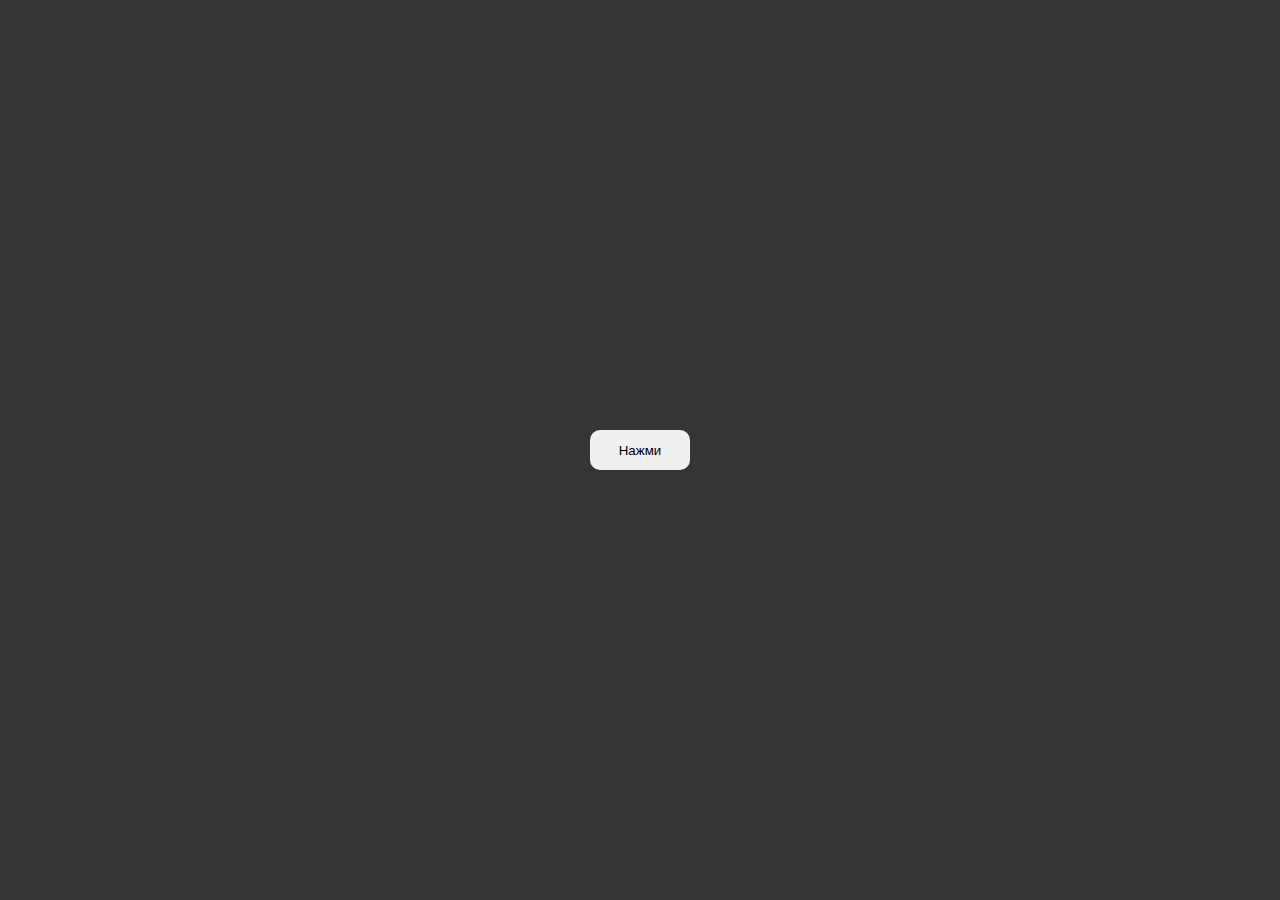
<file: exercise2/index.html>
<!DOCTYPE html>
<html lang="en">
<head>
  <meta charset="UTF-8">
  <meta name="viewport" content="width=device-width, initial-scale=1.0">
  <link rel="stylesheet" href="style.css">
  <title>Exercise 2</title>
</head>
<body>
  <button class="button">Нажми</button>

  <script src="script.js"></script>
</body>
</html>
</file>
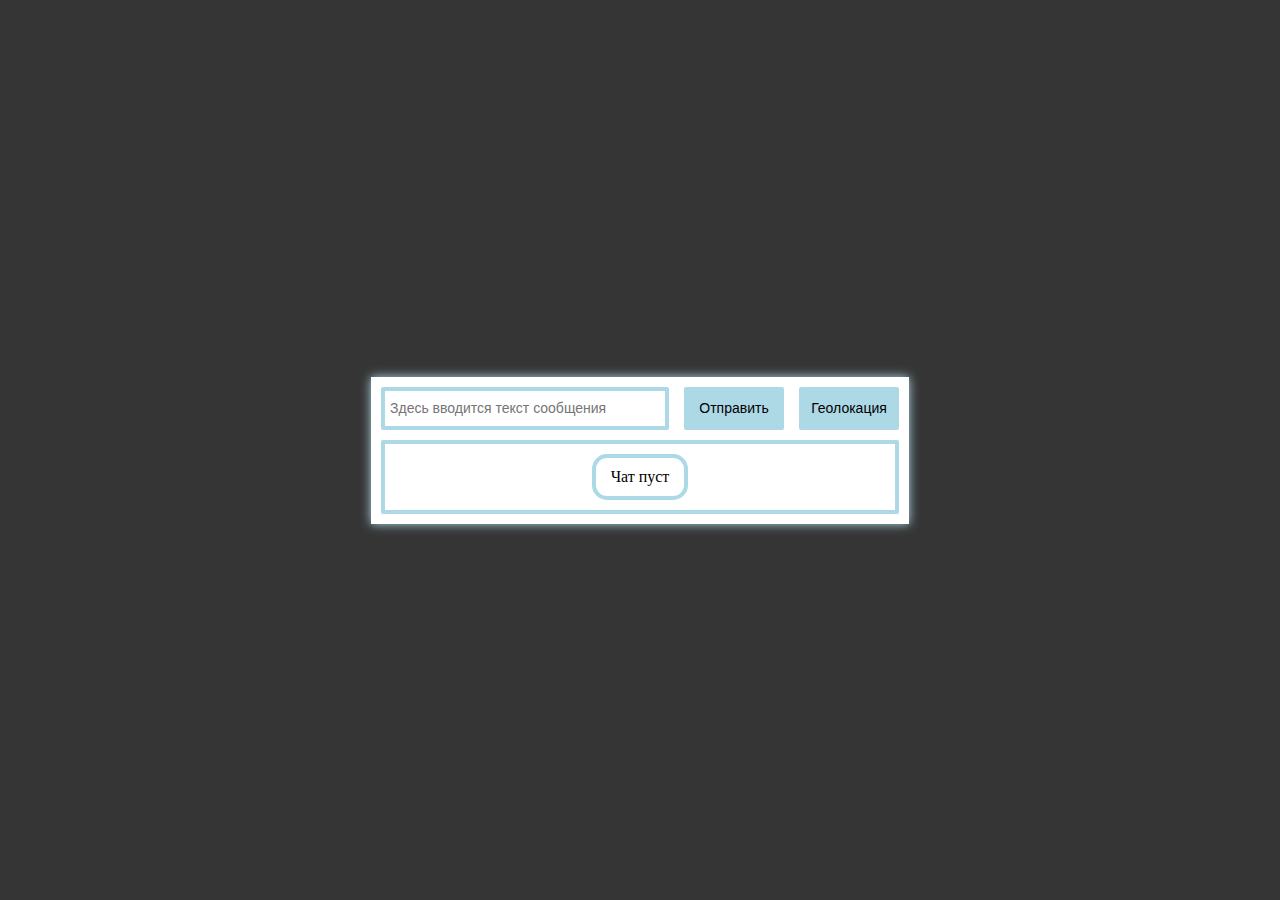
<file: exercise3/index.html>
<!DOCTYPE html>
<html lang="en">
  <head>
    <meta charset="UTF-8" />
    <meta name="viewport" content="width=device-width, initial-scale=1.0" />
    <link rel="stylesheet" href="style.css" />
    <title>Exercise 3</title>
  </head>
  <body>
    <div class="block">
      <div class="interface">
        <input
          class="message"
          type="text"
          name="message"
          placeholder="Здесь вводится текст сообщения"
        />
        <button class="submit" type="submit">Отправить</button>
        <button class="geolocation" type="button">Геолокация</button>
      </div>
      <div class="chat">
        <p class="chat-empty">Чат пуст</p>
      </div>
    </div>

    <script src="script.js"></script>
  </body>
</html>
</file>
<file: exercise2/style.css>
* {
  margin: 0;
  padding: 0;
  border: none;
}

body {
  display: flex;
  justify-content: center;
  align-items: center;
  height: 100vh;
  background-color: #353535;
}

.button {
  width: 100px;
  height: 40px;
  border-radius: 10px;
}

.button:hover {
  opacity: .9;
  cursor: pointer;
}
</file>
<file: exercise3/style.css>
* {
  margin: 0;
  padding: 0;
  border: none;
}

body {
  background-color: #353535;
  display: flex;
  justify-content: center;
  align-items: center;
  height: 100vh;
}

.block {
  padding: 10px;
  box-shadow: 0 0 10px #ADD8E6;
  background-color: white;
}

.interface {
  display: flex;
  justify-content: space-between;
  gap: 15px;
  margin-bottom: 10px;
}

.message {
  height: 25px;
  width: 270px;
  padding: 5px;
  font-size: 14px;
  border: 4px solid #ADD8E6;
  border-radius: 2px;
}

button {
  width: 100px;
  font-size: 14px;
  border: 4px solid #ADD8E6;
  border-radius: 2px;
  background-color: #ADD8E6;
}

button:hover {
  opacity: .8;
  cursor: pointer;
}

.chat {
  padding: 10px;
  border: 4px solid #ADD8E6;
  border-radius: 2px;
  display: flex;
  flex-direction: column;
  gap: 5px;
}

p, a {
  padding: 10px 15px;
  border: 4px solid #ADD8E6;
  border-radius: 15px;
  width: max-content;
}

.chat-empty {
  margin: 0 auto;
}

.user-message, a {
  align-self: self-end;
}
</file>
